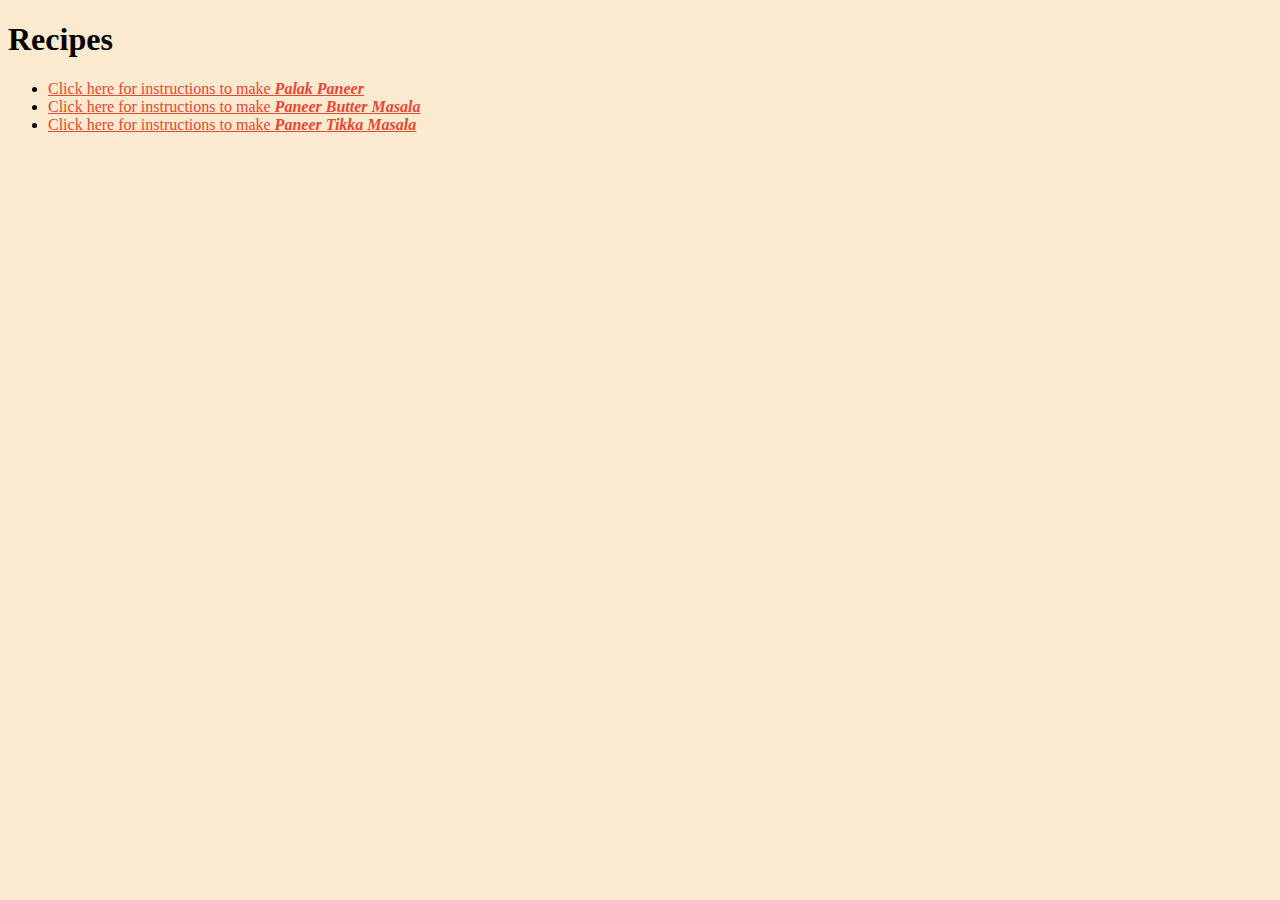
<file: index.html>
<!DOCTYPE html>
<html lang="en">
<head>
    <meta charset="UTF-8">
    <meta name="viewport" content="width=device-width, initial-scale=1.0">
    <link rel="stylesheet" href="styles.css">
    <title>Recipes</title>
</head>
<body>
    <h1>Recipes</h1>
    <ul>
    <li><a href="recipes/palak-paneer.html" target="_blank">
        Click here for instructions to make <strong><em>Palak Paneer</em></strong>
    </a></li>
    <li><a href="recipes/paneer-butter-masala.html" target="_blank">
        Click here for instructions to make <strong><em>Paneer Butter Masala</em></strong>
    </a></li>
    <li><a href="recipes/paneertikkamasala.html" target="_blank">
        Click here for instructions to make <strong><em>Paneer Tikka Masala</em></strong>
    </a></li>

    </ul>
    
</body>
</html>
</file>
<file: styles.css>
* {
    background-color: #FBE9D0;
}

h1{
    font-weight: bolder;
}

a{
    color: #e64833;
}
</file>
